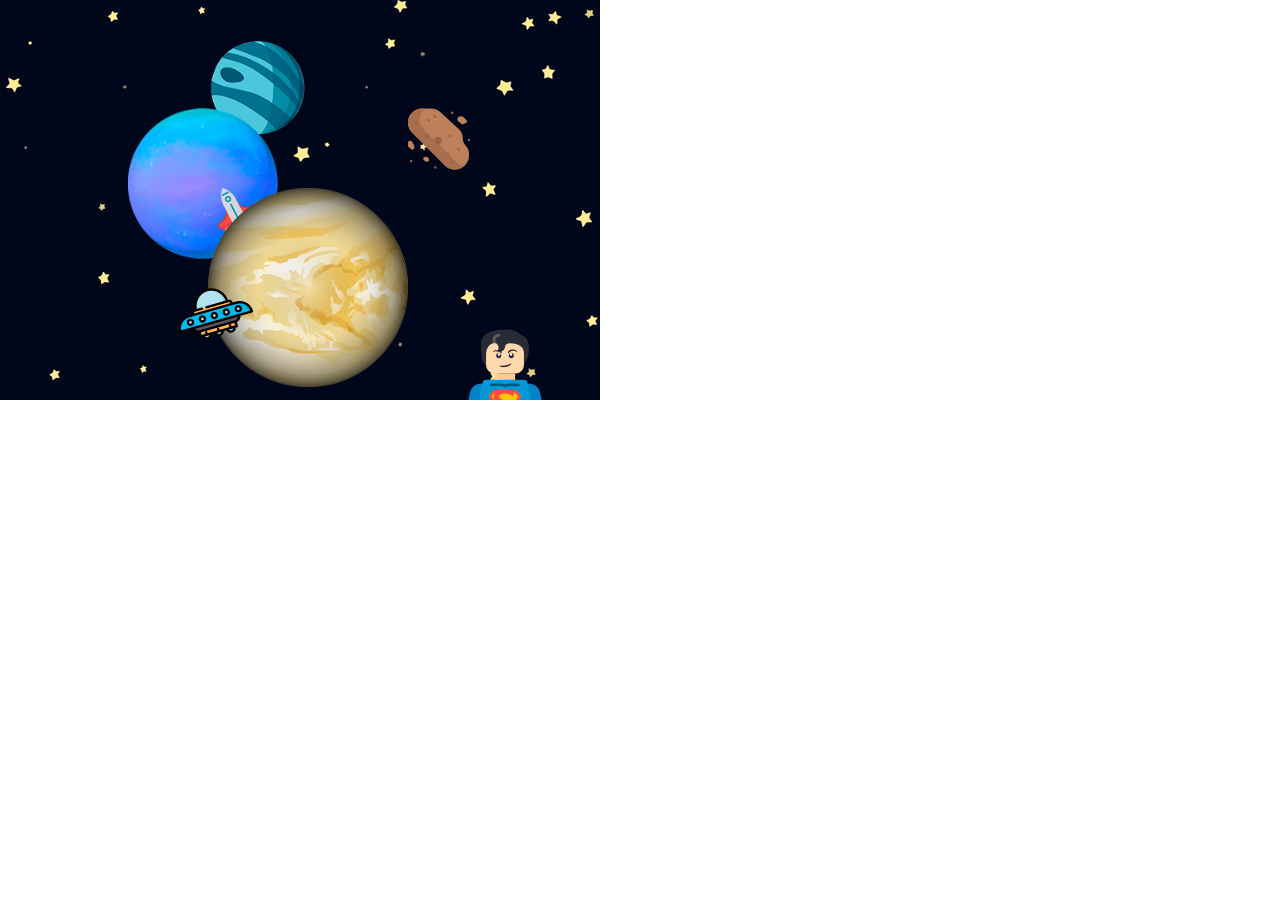
<file: lesson space/index.html>
<!DOCTYPE html>
<html>
<head>
    <meta charset="UTF-8">
    <link rel="stylesheet" href="style.css">
    <title>Позиционирование</title>
</head>
<body>
    <div class="composition">
<img class="planet1" src="img/planet-1.png" alt="striped_planet" width="100px">
<img class="planet2" src="img/planet-2.png" alt="blue_planet" width="150px">
<img class="planet3" src="img/planet-3.png" alt="orange_planet" width="200px">
<img class="asteroid" src="img/asteroid.png" alt="asteroid" >
<img class="spaceship" src="img/spaceship.png"alt="spaceship" >
<img class="superman" src="img/superman.png" alt="superman">
<img class="ufo" src="img/ufo.png" alt="ufo">
</div>
</body>
</html>
</file>
<file: lesson space/style.css>
body {
background-image: url("img/bg.jpg");
background-repeat: no-repeat;
background-attachment: fixed;  
    background-size: 600px, 400px;
}
.composition {
    position: relative;
}
.planet1 {
    position: absolute;
    top: 30px;
    left: 200px;
    z-index: 1;
}
.planet2 {
    position: absolute;
    top: 100px;
    left: 120px;
    z-index: 1;
}

.planet3 {
    position: absolute;
    top: 180px;
    left: 200px;
    z-index: 3;
}
.asteroid {
    position: absolute;
    top: 100px;
    left: 400px;
}
.spaceship {
    position: absolute;
    top: 180px;
    left: 210px;
    z-index: 2;
}
.superman {
    position: absolute;
    top: 321px;
    left: 460px;
}
.ufo {
    position: absolute;
    top: 280px;
    left: 170px;
    z-index: 4;
}
</file>
